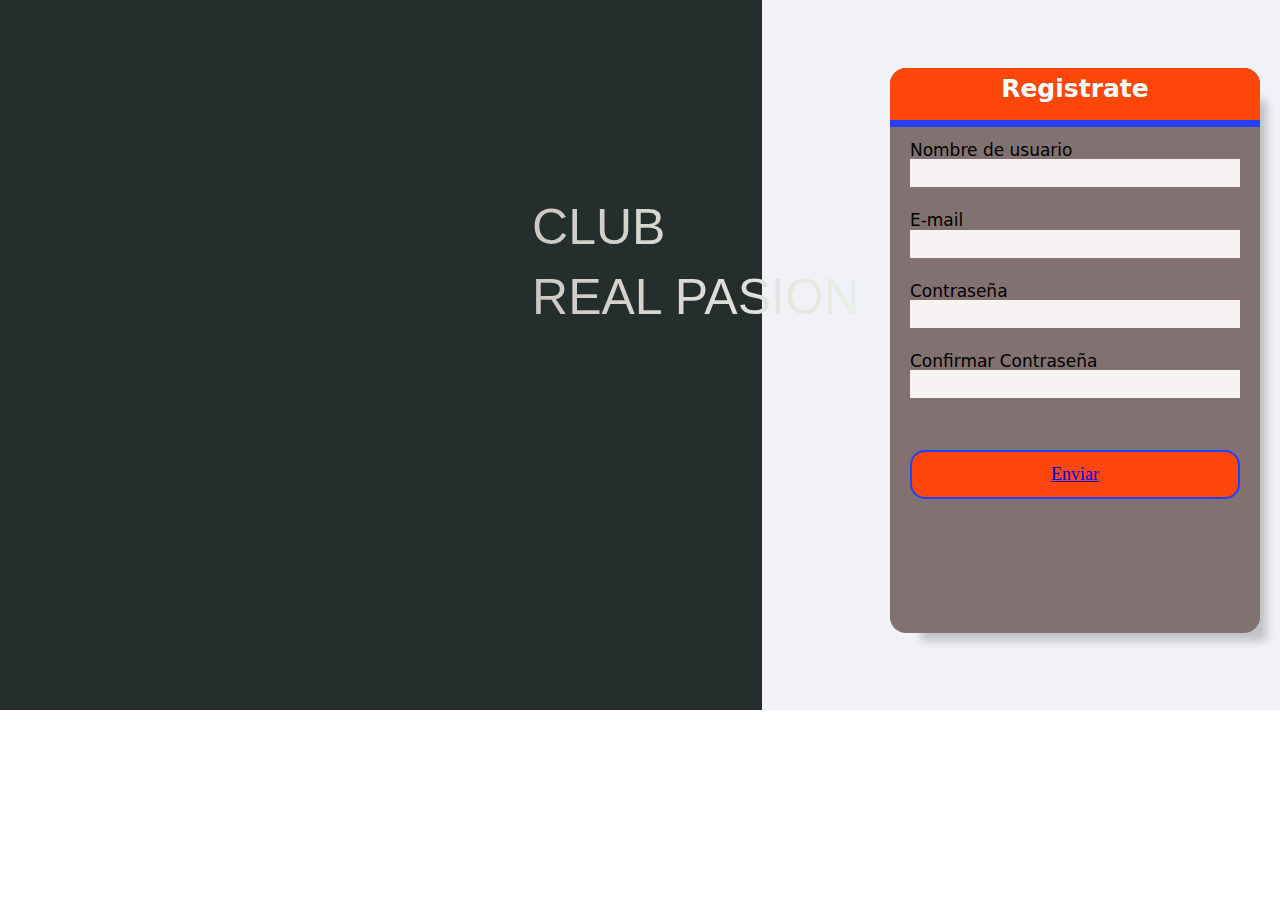
<file: registrarse.html>
<!DOCTYPE html>
<html lang="en">
<head>
    <meta charset="UTF-8">
    <meta name="viewport" content="width=device-width, initial-scale=1.0">

    <link rel="stylesheet" href="assets/css/style3.css">
    <script src="https://www.google.com/recaptcha/api.js" async defer></script>


    <title>Registrarse</title>

</head>

<p class="text-background">CLUB  <br> <br> REAL PASION</p>

  

<body>
    
    <br><br><br><br><br><br>
    <div class="contenedor">
        <div class="titulo">
            <h2>Registrate</h2>
            <br>
        </div>

        <br><br>
        <form id="formulario" action="procesar.php" method=" ">

            <div class="form-control">
                <label for="usuario">Nombre de usuario</label>
                <input id="usuario" type="text">
                <p></p>
            </div>

            <div class="form-control">
                <label for="email">E-mail</label>
                <input id="email" type="email">
                <p></p>
            </div>

            <div class="form-control">
                <label for="pass">Contraseña</label>
                <input id="pass" type="password">
                <p></p>
            </div>

            <div class="form-control">
                <label for="passConfirma">Confirmar Contraseña</label>
                <input id="passConfirma" type="password">
                <p></p>
            </div>

            <div class="recaptcha">
                <div class="g-recaptcha" data-sitekey="6LeRpOIpAAAAAP_XNFhjG8rPF6yd4QKf3APqUS9C">
                    
                </div>
                <br><br><br><br><br><br><br>
                <br><br><br><br><br><br><br>
            <button> <a href="index.html"  target="_blank" class="button">Enviar</a> </button>
            

        </form>
    </div>
</div>
    
    <script src="app.js" ></script>
</body>
</html>
</file>
<file: assets/css/style3.css>
*{
    margin: 0px;
    padding: 0px;
    box-sizing:border-box;
}

.titulo h2{
    font-size: 25px;
    padding-bottom: 10px;

}

.text-background {
    background: linear-gradient(to right, #a58888, #eaf3ea);
    font-family:'Franklin Gothic Medium', 'Arial Narrow', Arial, sans-serif;
    -webkit-background-clip: text; /* Para WebKit */
    background-clip: text; /* Para otros navegadores */
    color: transparent; /* Hace que el texto sea transparente mostrando solo el fondo */
    font-size: 50px;
    font-style: #db0707;
    margin-bottom: 20%;
    padding: 30px;
    margin-top: 80px;
    line-height: 70%;
    padding-left: 40%;
    
  }
  

  

body{
    font-family: system-ui, -apple-system, BlinkMacSystemFont, 'Segoe UI', Roboto, Oxygen, Ubuntu, Cantarell, 'Open Sans', 'Helvetica Neue', sans-serif;
    background:linear-gradient(to right, #242e2d 34%, #f1f2f7 10%);
    position: relative;
    background-repeat: no-repeat;
    background-size: 175%;
    font-size: 17px;
    display: flex;
    line-height: 8%;
    align-items:center;
    justify-content: center;
    height: 700px;
    margin-bottom: 10px;
    border-radius: 20px;
    

}

.body label{
    margin-bottom: 100px;

}



.contenedor{
    background: #827171;
    border-radius: 16px;
    box-shadow: 19px 20px 8px -12px rgba(0,0,0,0.2);
    
    overflow: hidden;
    width: 370px;
    max-width: 100%;
    height: 565px;

}

.titulo {
    background: #fd460a;
    color: azure;
    text-align: center;
    border-bottom: 7px solid #2440fb;
    padding: 20px 60px;
}

#formulario {
    padding: 20px 20px;
}

.form-control {
    margin-bottom: 13px;
    padding-bottom: 20px;
    position: relative;
}

.form-control label {
    display: inline-block;
    margin-bottom: 8px;
    font-weight: 10px;
}


.form-control input{
    border: none;
    background-color: #f7f3f3;
    display: block;
    font-family: inherit;
    font-size: 15px;
    padding: 5px;
    width: 100%;

}

.form-control, input:focus {
    outline: none;
}

.form-control.ok input{
    border: 0.1 px solid ;
    border-color: #15dfc7;
}

.form-control.falla input {
    border: 0.1px solid;
    border-color: rgb(201, 5, 5);

}

#formulario button {
    background: #fd460a;
    border: 2px solid #2440fb;
    border-radius: 15px;
    color: #fd460a;
    display: block;
    width: 100%;
    height: 10%;
    padding: 12px;
    font-size: 18px;
    font-family: 'Franklin Gothic Medium';
    
    
}

.form-control p {
    visibility: hidden;
    position: absolute;
    font-size: small;
    font-weight: 20px;
    text-align: right;
}

.form-control.falla p {
    visibility: visible;
    color: #cb4011;

}
</file>
